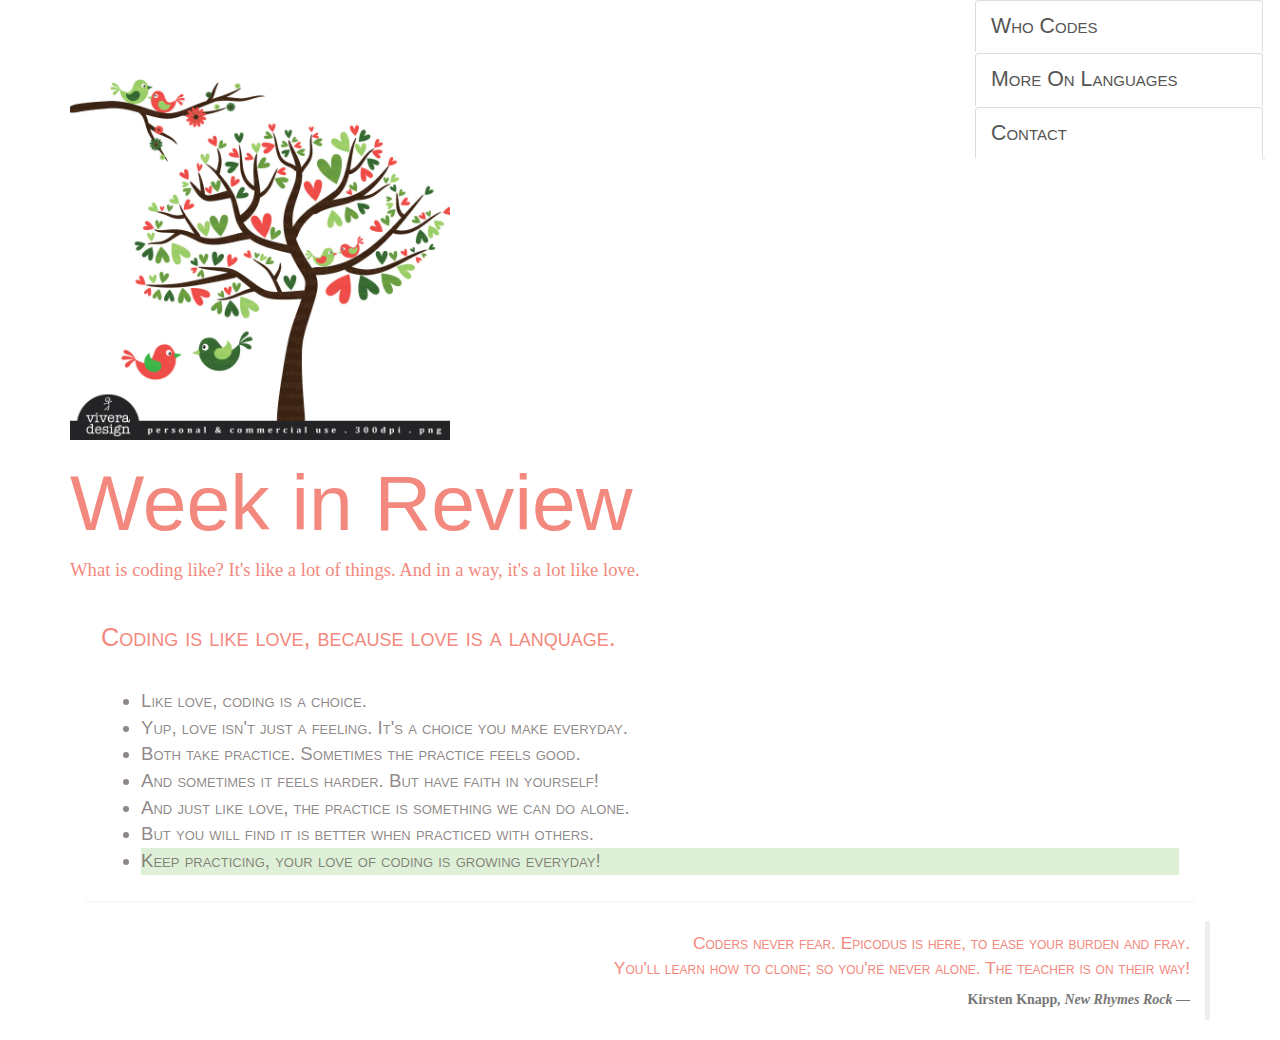
<file: index.html>
<!DOCTYPE html>
<html>
  <head>
    <title>Week in Review</title>
    <link rel="stylesheet" href="css/bootstrap.css" media="screen" type="text/css">
    <link rel="stylesheet" href="css/styles.css" media="screen" type="text/css">
  </head>
   <body>
     <div class="col-md-3">
        <ul class="nav nav-tabs nav-stacked">
          <li class="active"><a href="who-codes.html" data-toggle="tab">Who Codes</a></li>
          <li class="active"><a href="languages.html" data-toggle="tab">More On Languages</a></li>
          <li class="active"><a href="contact.html" data-toggle="tab">Contact</a></li>
        </ul>
     </div>
     <br><br><br>
      <div class="container">
          <div class="row">
            <div class="col-md-4">
            <img src="img/tree.jpg" alt="A picture a cartoon tree"/>
           </div>
         </div>
         <div class="row">
          <div class="col-md-12">
            <h1>Week in Review</h1>
              <p>
                What is coding like? It's like a lot of things. And in a way, it's a lot like love.
              </p>
          </div>
        </div>
        <div class="container-fluid">
          <div class="panel panel-succuss">
            <div class="panel-heading">
              <h2 class="panel-tile">Coding is like love, because love is a lanquage.</h2>
            </div>
            <div class="panel-body">
              <ul>
                <li>Like love, coding is a choice.</li>
                <li>Yup, love isn't just a feeling. It's a choice you make everyday.</li>
                <li>Both take practice. Sometimes the practice feels good.</li>
                <li>And sometimes it feels harder. But have faith in yourself!</li>
                <li>And just like love, the practice is something we can do alone.</li>
                <li>But you will find it is better when practiced with others.</li>
                <li class="bg-success">Keep practicing, your love of coding is growing everyday!</li>
              </ul>
            </div>
          </div>
        </div>
          <blockquote class="blockquote-reverse">
            <p>Coders never fear. Epicodus is here, to ease your burden and fray. <br>You'll learn how to clone;
             so you're never alone. The teacher is on their way!</p>
            <footer>Kirsten Knapp<cite title="Source Tile">, New Rhymes Rock</cite></footer>
          </blockquote>
        </div>
   </body>
 </html>
</file>
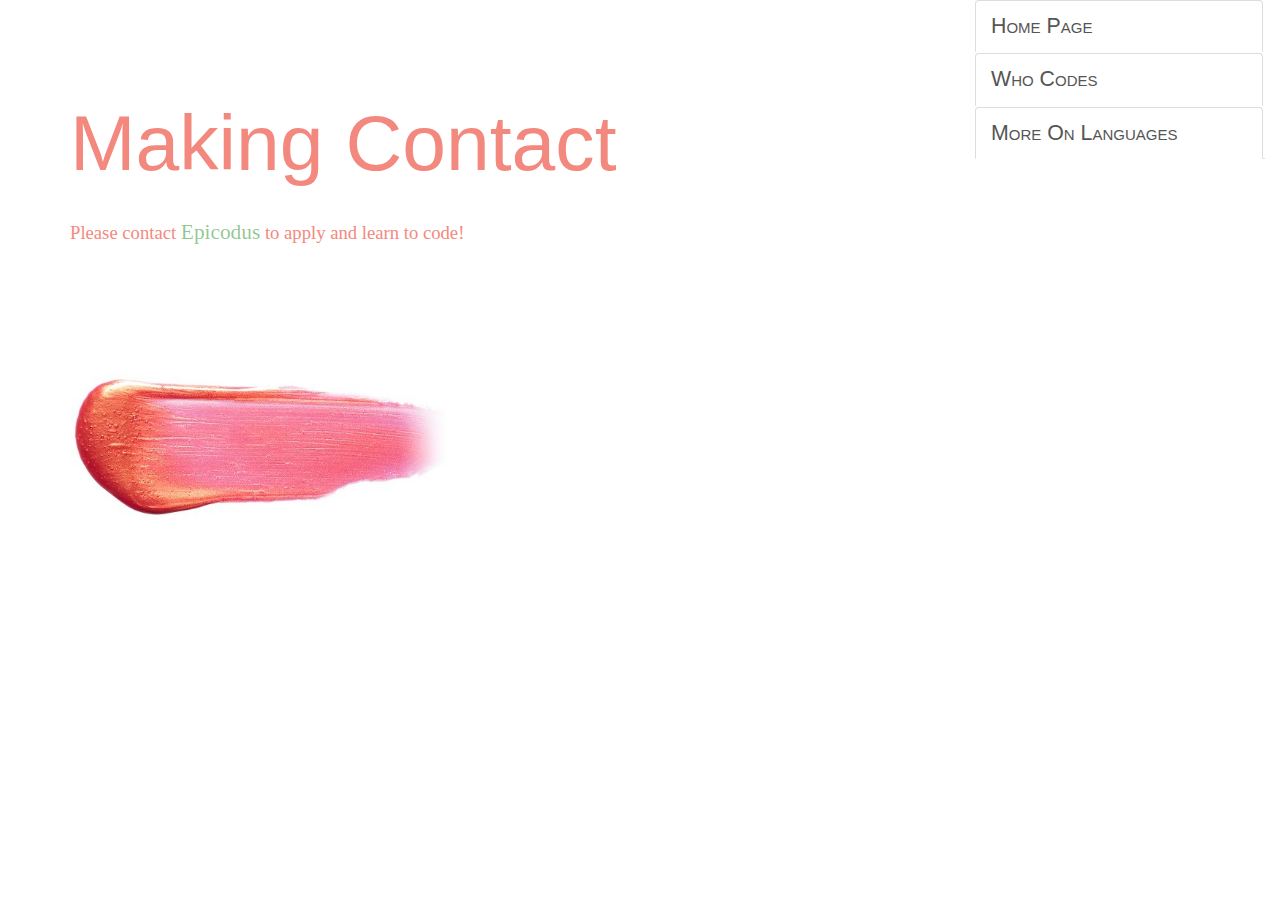
<file: contact.html>
<!DOCTYPE html>
  <html>
    <head>
      <link rel="stylesheet" href="css/bootstrap.css" media="screen" type="text/css">
      <link rel="stylesheet" href="css/styles.css" media="screen" type="text/css">
      <title>Contact</title>
    </head>
    <body>
      <div class="col-md-3">
         <ul class="nav nav-tabs nav-stacked">
           <li class="active"><a href="index.html" data-toggle="tab">Home Page</a></li>
           <li class="active"><a href="who-codes.html" data-toggle="tab">Who Codes</a></li>
           <li class="active"><a href="languages.html" data-toggle="tab">More On Languages</a></li>
         </ul>
      </div>
      <div class="container">
        <br><br><br><br>
        <h1>Making Contact</h1>
        <br>
        <p>Please contact <a href="https://www.epicodus.com/apply/">Epicodus</a> to apply and learn to code!</p>
      </div>
      <div class="container">
        <div class="row">
          <div class="col-md-8"><img src="img/lipgloss.jpg" alt="a smear of lipgloss"></div>
        </div>
      </div>
      <br>
    </body>
  </html>
</file>
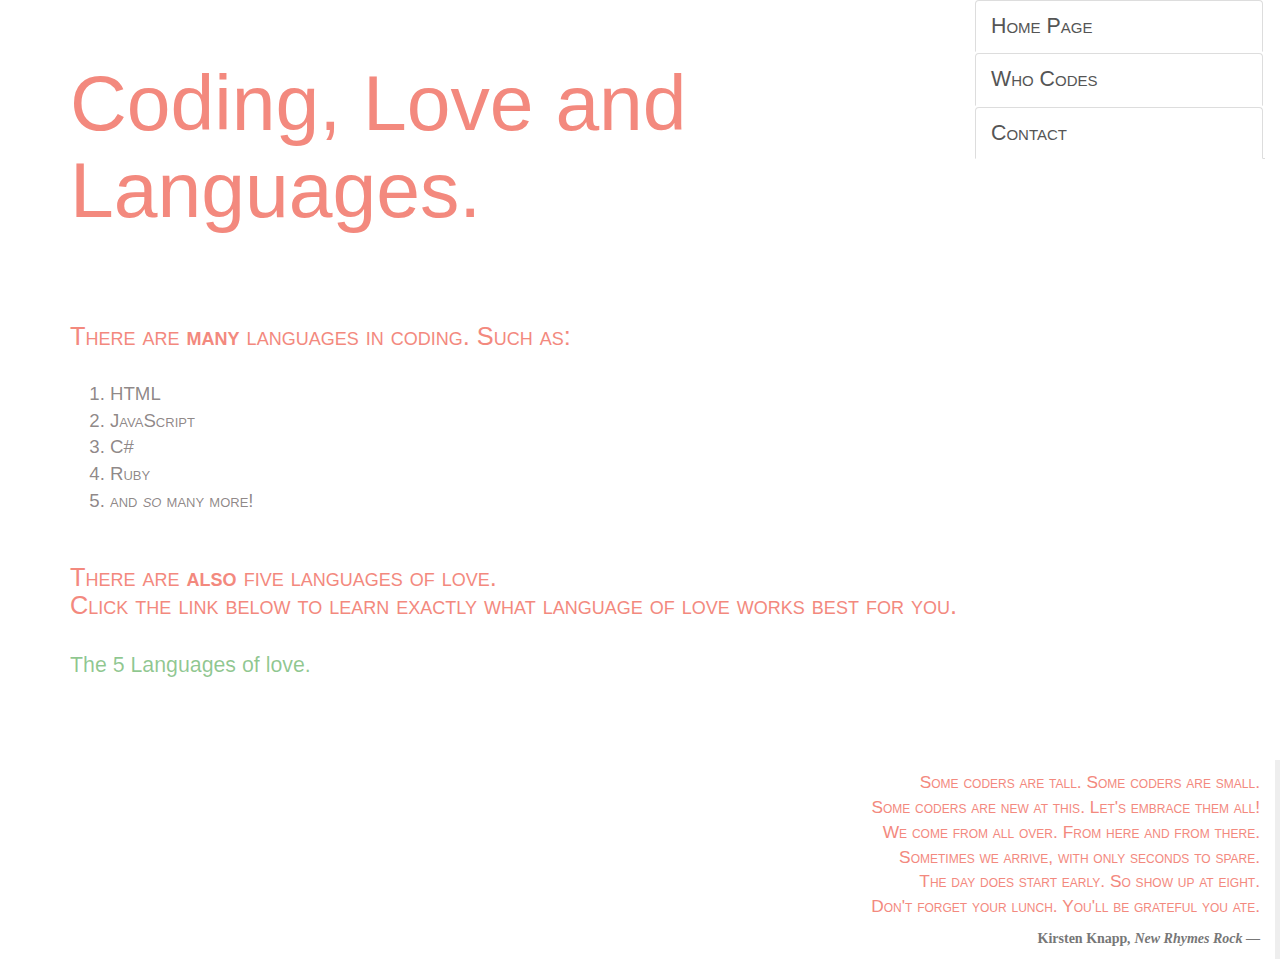
<file: languages.html>
<!DOCTYPE html>
<html>
  <head>
    <link rel="stylesheet" href="css/bootstrap.css" media="screen" type="text/css">
    <link rel="stylesheet" href="css/styles.css" media="screen" type="text/css">
    <title>languages</title>
  </head>
  <body>
    <div class="col-md-3">
       <ul class="nav nav-tabs nav-stacked">
         <li class="active"><a href="index.html" data-toggle="tab">Home Page</a></li>
         <li class="active"><a href="who-codes.html" data-toggle="tab">Who Codes</a></li>
         <li class="active"><a href="contact.html" data-toggle="tab">Contact</a></li>
       </ul>
    </div>
    <div class="container">
    <br><br>
      <h1>Coding, Love and Languages.</h1>
      <br><br><br>
      <h3>There are <strong>many</strong> languages in coding. Such as:</h3>
      <br>
      <ol>
        <li>HTML</li>
        <li>JavaScript</li>
        <li>C#</li>
        <li>Ruby</li>
        <li>and <em>so</em> many more!</li>
      </ol>
      <br>
      <h3>There are <strong>also</strong> five languages of love.<br>Click the link below to learn exactly what
      language of love works best for you.</h3>
      <br>
      <a href="http://www.5lovelanguages.com/">The 5 Languages of love.</a>
    </div>
    <br><br><br><br>
      <blockquote class="blockquote-reverse">
        <p>Some coders are tall. Some coders are small. <br>Some coders are new at this. Let's embrace
        them all! <br>We come from all over. From here and from there. <br>Sometimes we arrive, with only
        seconds to spare. <br>The day does start early. So show up at eight. <br>Don't forget your lunch.
        You'll be grateful you ate.</p>
        <footer>Kirsten Knapp<cite title="Source Tile">, New Rhymes Rock</cite></footer>
      </blockquote>
  </body>
</html>
</file>
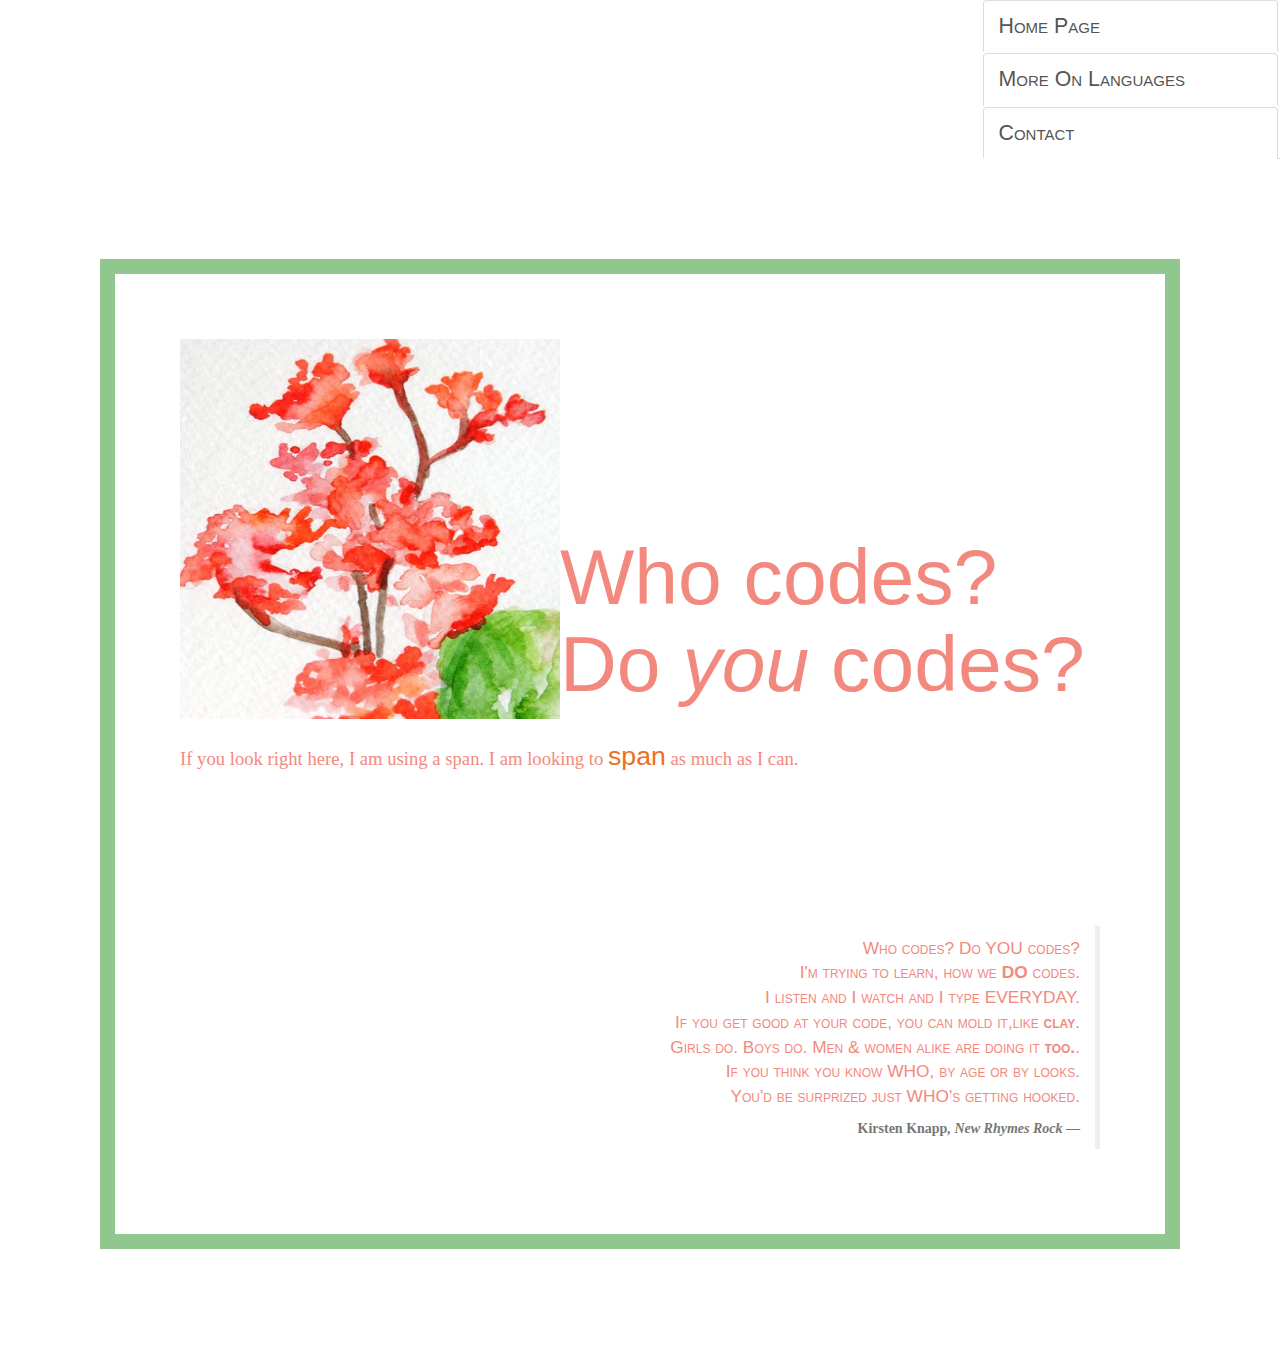
<file: who-codes.html>
<!DOCTYPE html>
<html>
  <head>
    <meta charset="utf-8">
    <title>Who Codes?</title>
  </head>
  <body>
    <!DOCTYPE html>
    <html>
      <head>
        <link rel="stylesheet" href="css/bootstrap.css" media="screen" type="text/css">
        <link rel="stylesheet" href="css/styles.css" media="screen" type="text/css">
        <title>Who Codes?</title>
      </head>
      <body>
        <div class="row">
          <div class="col-md-3">
             <ul class="nav nav-tabs nav-stacked">
               <li class="active"><a href="index.html" data-toggle="tab">Home Page</a></li>
               <li class="active"><a href="languages.html" data-toggle="tab">More On Languages</a></li>
               <li class="active"><a href="contact.html" data-toggle="tab">Contact</a></li>
             </ul>
          </div>
        </div>
          <div class="my-class">
            <div class="portrait">
              <img src="img/watercolor.JPG" alt="water color painting">
            </div>
              <h1>Who codes?<br>Do <em>you</em> codes?</h1>
              <br>
              <p>If you look right here, I am using a span. I am looking to <span class="important">span</span> as much as I can.</p>
          <br><br><br><br><br><br><br>
          <blockquote class="blockquote-reverse rhyme">
            <p>Who codes? Do YOU codes?<br>I'm trying to learn, how we <strong>DO</strong> codes.<br>I listen and I watch
            and I type EVERYDAY.<br>If you get good at your code, you can mold it,like <strong>clay</strong>. <br> Girls do. Boys do.
            Men & women alike are doing it <strong>too.</strong>.<br>If you think you know WHO, by age or by looks.<br>You'd be surprized just WHO's
            getting hooked.</p>
            <footer>Kirsten Knapp<cite title="Source Tile">, New Rhymes Rock</cite></footer>
          </blockquote>
        </body>
       </div>
     </html>
</file>
<file: css/styles.css>
.my-class {
  margin: 100px;
  border: 15px solid rgba(0, 128, 0, 0.44);
  padding: 65px;
}

.portrait {
  height: 175px;
  width: 175px;
}

a {
  color: rgba(0, 128, 0, 0.44);
  font-size: 16pt;
}

.col-md-3 {
  float: right;
}

h1 {
  font-size: 59pt;
  font-weight: lighter;
  color: #f3897e;
}

h2 {
  font-family: sans-serif;
  font-weight: normal;;
  color: #f3897e;
  font-size: 19pt;
  font-variant: small-caps;
}

h3 {
  font-family: sans-serif;
  font-weight: normal;
  color: #f3897e;
  font-size: 19pt;
  font-variant: small-caps;
}

ul {
  font-family: sans-serif;
  font-weight: lighter;
  font-size: 14pt;
  color: rgba(58, 46, 46, 0.58);
  font-variant: small-caps;
}

ol {
  font-family: sans-serif;
  font-weight: lighter;
  font-size: 14pt;
  color: rgba(58, 46, 46, 0.58);
  font-variant: small-caps;
}

p {
  font-family: cursive;
  font-weight: normal;
  color: #f3897e;
  font-size: 14pt;
}

blockquote p {
  font-family: sans-serif;
  font-weight: normal;;
  color: #f3897e;
  font-size: 13pt;
  font-variant: small-caps;
}

.important {
  font-family: sans-serif;
  font-stretch: ultra-expanded;
  color: #ef6e1e;
  font-size: 20pt;
}

footer {
  font-family: cursive;
  font-weight: bold;
  color: rgba(58, 46, 46, 0.58);
}

img {
  height: 380px;
  width: 380px;
  float: left;
}

.rhyme {
  font-family: cursive;
  font-weight: lighter;
  color: rgba(57, 34, 18, 0.87);
}
</file>
